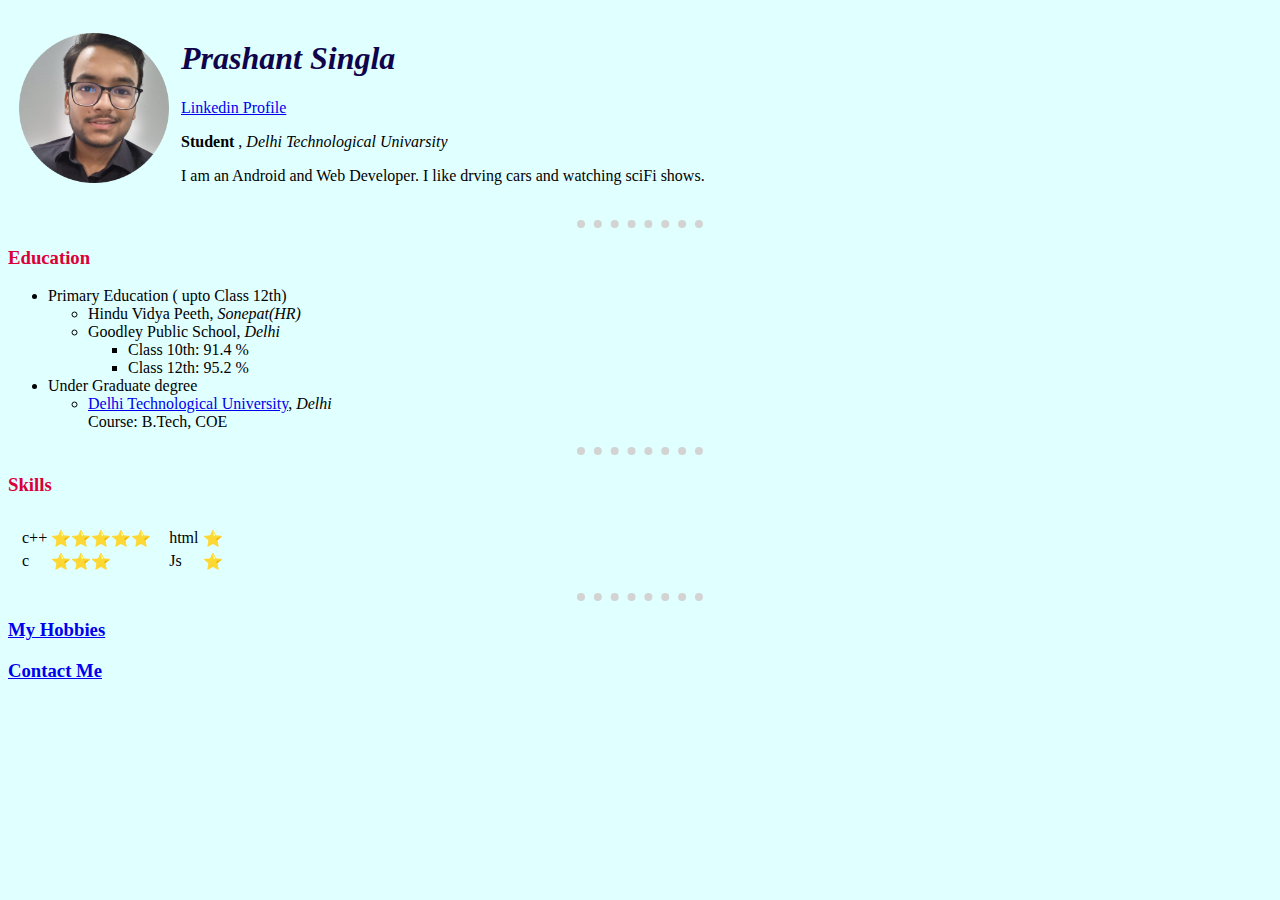
<file: index.html>
<!DOCTYPE html>
<!-- document type - html 5 -->
<html lang="en">
  <!-- everything here on is a html code -->
  <head>
    <!-- info about the Web page -->
    <meta charset="UTF-8" />
    <!-- gives extra data to site even emojis  , encoded using utf-8 coding system-->
    <title>Prashant's Personal Site</title>
    <link rel="stylesheet" href="styles.css">
  </head>
  <body>
    <table cellspacing="10">
      <td>
        <img src="prashant.png" alt="Prashant's Profile Picture" height="150" />
      </td>
      <td>
        <h1>Prashant Singla</h1>
        <p>
          <a href="https://www.linkedin.com/in/prashant-singla-4556a6203/"
            >Linkedin Profile</a
          >
        </p>
        <p>
          <strong>Student</strong> , <em>Delhi Technological Univarsity</em>
        </p>
        <p>
          I am an Android and Web Developer. I like drving cars and watching
          sciFi shows.
        </p>
      </td>
    </table>
    <hr>
    <h3>Education</h3>
    <ul>
      <li>
        Primary Education ( upto Class 12th)
        <ul>
          <li>Hindu Vidya Peeth, <em>Sonepat(HR)</em></li>
          <li>
            Goodley Public School, <em>Delhi</em>
            <ul>
              <li>Class 10th: 91.4 %</li>
              <li>Class 12th: 95.2 %</li>
            </ul>
          </li>
        </ul>
      </li>
      <li>
        Under Graduate degree
        <ul>
          <li>
            <a href="http://www.dtu.ac.in/">Delhi Technological University</a>,
            <em>Delhi</em><br />Course: B.Tech, COE
          </li>
        </ul>
      </li>
    </ul>
    <hr />
    <h3>Skills</h3>
    <table cellspacing="10">
      <tr>
        <td>
          <table>
            <tr>
              <td>c++</td>
              <td>⭐⭐⭐⭐⭐</td>
            </tr>
            <tr>
              <td>c</td>
              <td>⭐⭐⭐</td>
            </tr>
          </table>
        </td>
        <td>
          <table>
            <tr>
              <td>html</td>
              <td>⭐</td>
            </tr>
            <tr>
              <td>Js</td>
              <td>⭐</td>
            </tr>
          </table>
        </td>
      </tr>
    </table>

    <hr />
    <h3><a href="hobbies.html">My Hobbies</a></h3>
    <h3><a href="contactMe.html">Contact Me</a></h3>
  </body>
</html>

<!-- name="decription" used by search engine to know what website is about -->
</file>
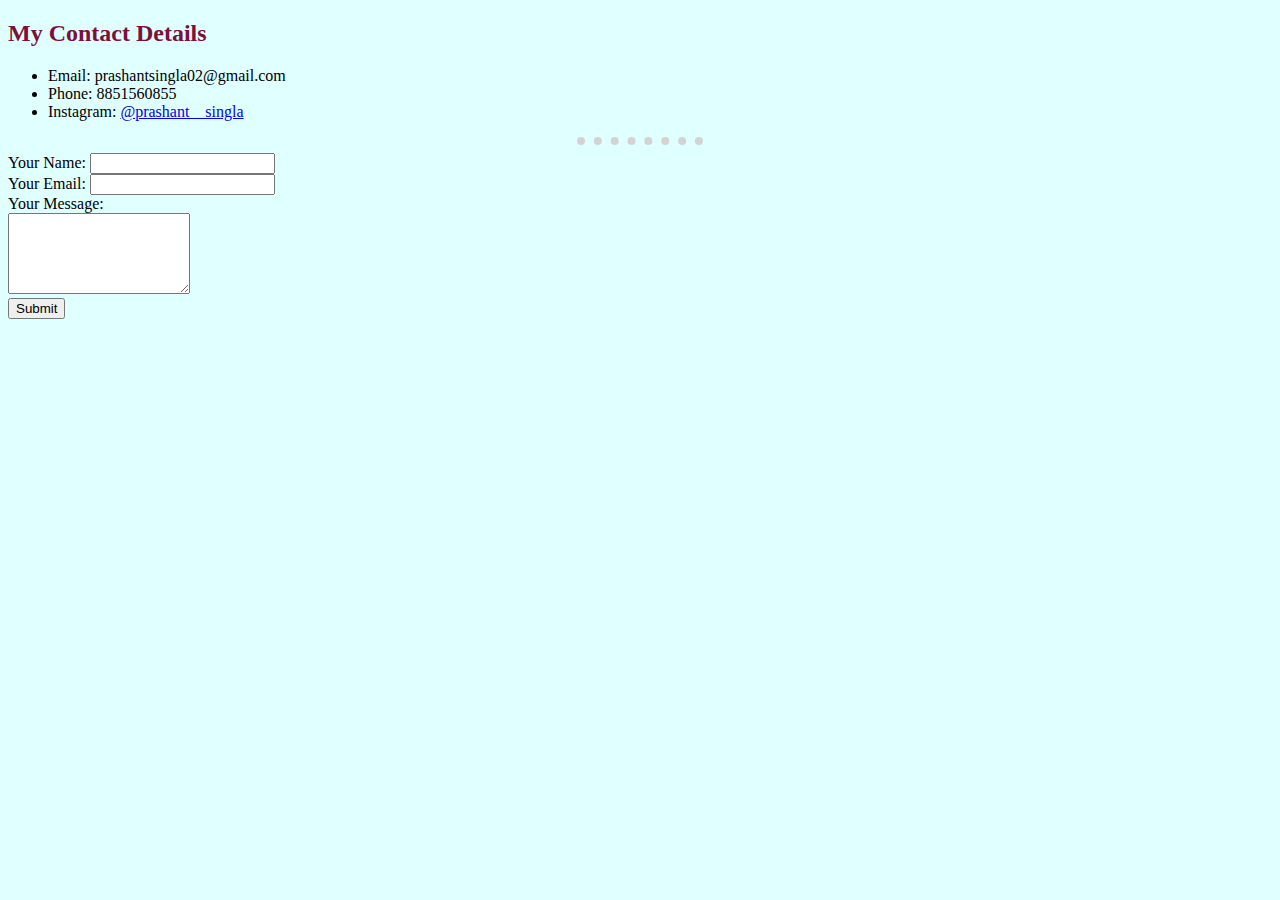
<file: contactMe.html>
<!DOCTYPE html>
<html lang="en">
  <head>
    <meta charset="UTF-8" />
    <meta http-equiv="X-UA-Compatible" content="IE=edge" />
    <meta name="viewport" content="width=device-width, initial-scale=1.0" />
    <title>My Contact Details</title>
    <link rel="stylesheet" href="styles.css">
  </head>
  <body>
    <h2>My Contact Details</h2>
    <ul>
      <li>Email: prashantsingla02@gmail.com</li>
      <li>Phone: 8851560855</li>
      <li>
        Instagram:
        <a href="https://www.instagram.com/prashant__singla/"
          >@prashant__singla</a
        >
      </li>
    </ul>
    <hr />
    <form action="mailto:prashantsingla02@gmail.com" method="POST" enctype="text/plain">
      <label for="">Your Name:</label>
      <input type="text" name="YourName" />
      <br />
      <label for="">Your Email:</label>
      <input type="email" name="YourEmail"/>
      <br />
      <label for="">Your Message:</label><br />
      <textarea name="YourMessage" id="" cols="20" rows="5"></textarea><br />

      <input type="submit" />
    </form>
  </body>
</html>
</file>
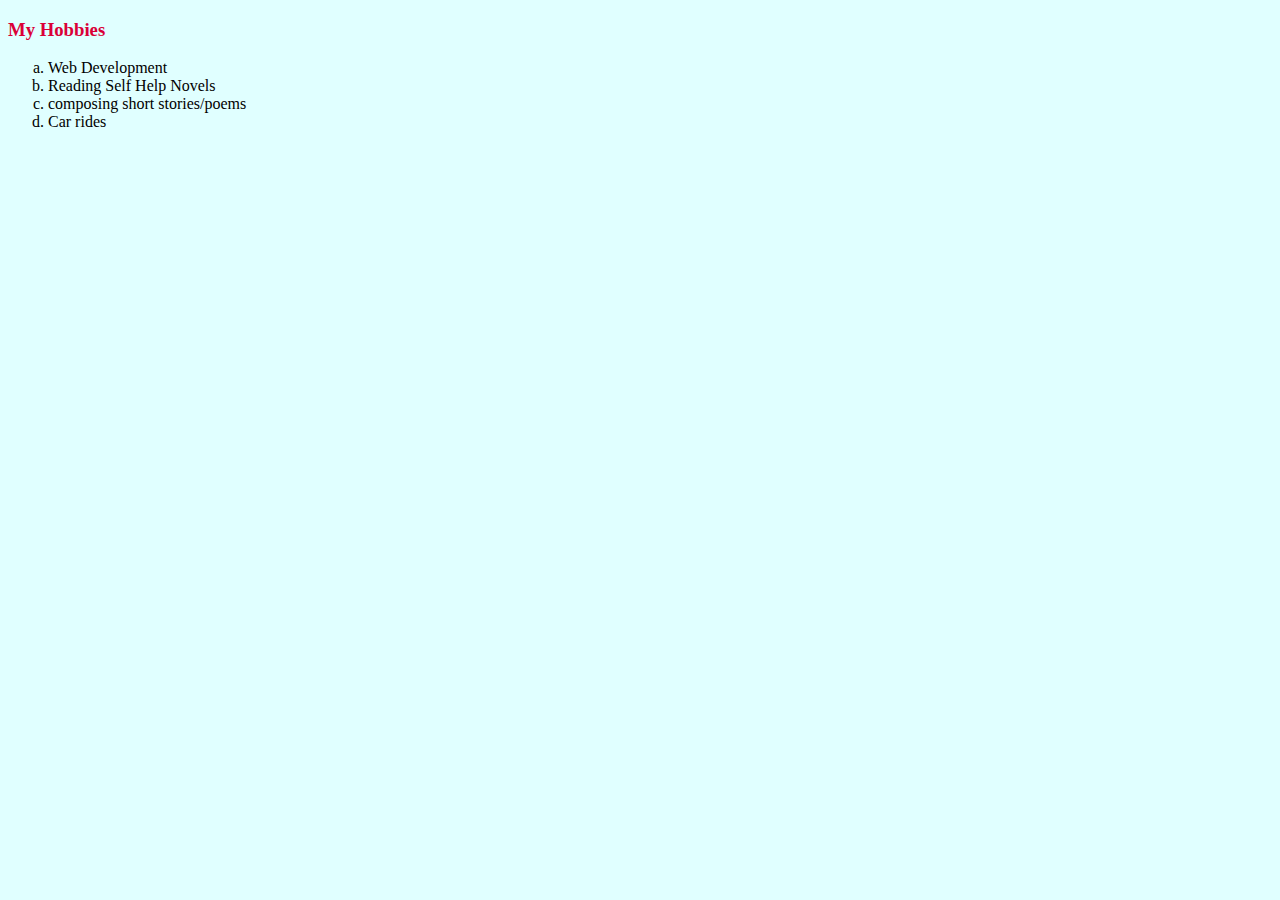
<file: hobbies.html>
<!DOCTYPE html>
<html lang="en">
<head>
    <meta charset="UTF-8">
    <meta http-equiv="X-UA-Compatible" content="IE=edge">
    <meta name="viewport" content="width=device-width, initial-scale=1.0">
    <title>My hobbies</title>
    <link rel="stylesheet" href="styles.css">
</head>
<body>
    <h3>My Hobbies</h3>
    <ol type="a">
      <li>Web Development</li>
      <li>Reading Self Help Novels</li>
      <li>composing short stories/poems</li>
      <li>Car rides</li>
    </ol> 
</body>
</html>
</file>
<file: styles.css>
body {
  background-color: lightcyan;
}

hr {
  border-color: lightgray;
  border-style: dotted none none;
  width: 10%;
  border-width: 8px;
}

h1 {
  color: #0F044C;
  font-style: italic;
}
h2 {
    color: #7B113A;
    font-family: Georgia, 'Times New Roman', Times, serif;
}
h3 {
  color: #DA0037;
  font-family: Georgia, 'Times New Roman', Times, serif;
}
</file>
